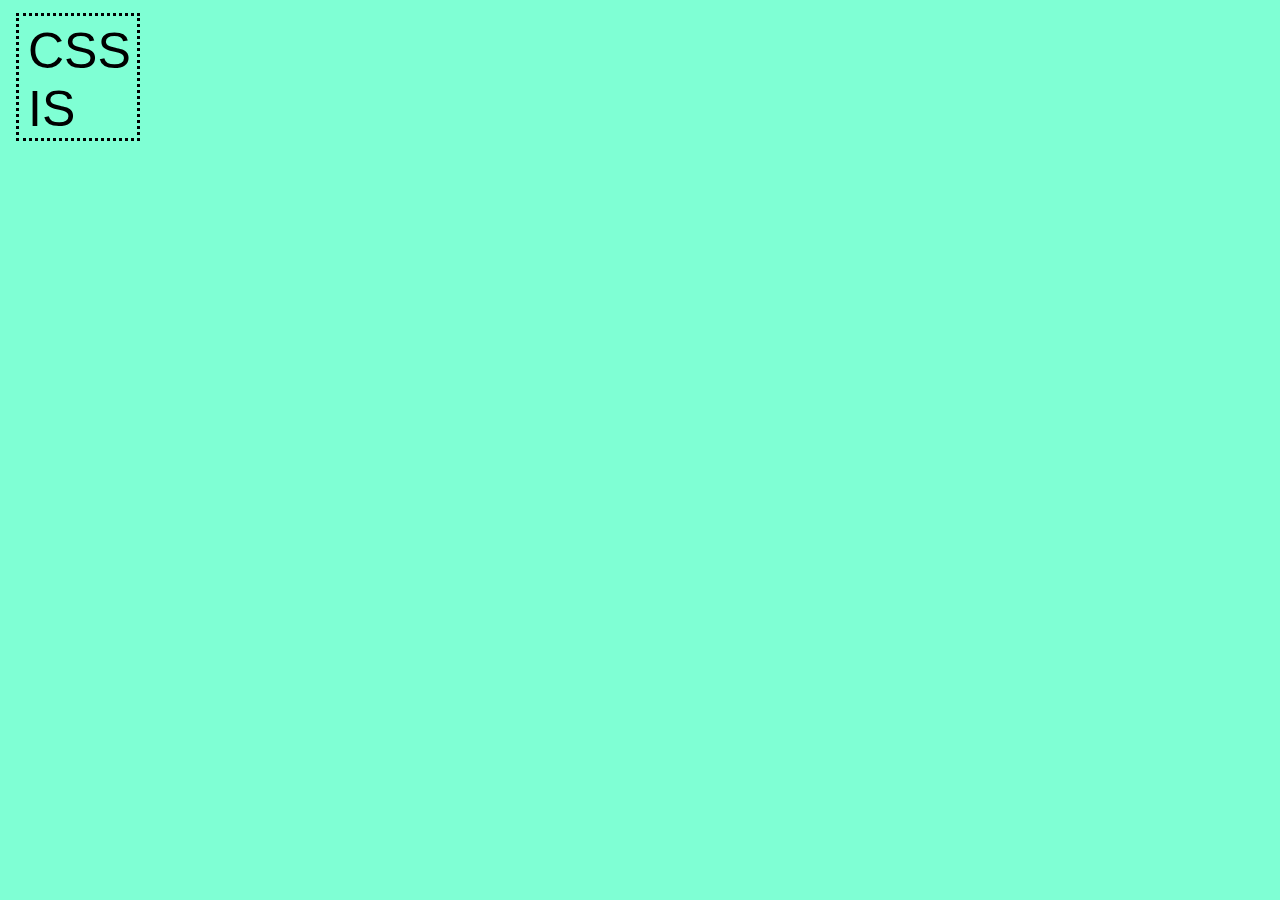
<file: aula10/aula10.html>
<!DOCTYPE html>
<html lang="en">
  <head>
    <meta charset="UTF-8" />
    <meta name="viewport" content="width=device-width, initial-scale=1.0" />
    <link rel="stylesheet" href="arquivo.css" />
    <title>Document</title>
  </head>
  <body>
    <div>CSS IS <strong>AWESOME</strong></div>
  </body>
</html>
</file>
<file: aula10/arquivo.css>
div {
    /* propriedades decorativas */
    margin: 5px 8px;
    padding: 6px 9px;
    border: dotted 3px black;
    display: inline-block;
    font-size: 50px;
    font-family: Arial;
    /* propriedades que fazem o "problema" */
    width: 100px;
    height: 110px;
    overflow: scroll;
  }

  body{background-color:aquamarine; }
</file>
